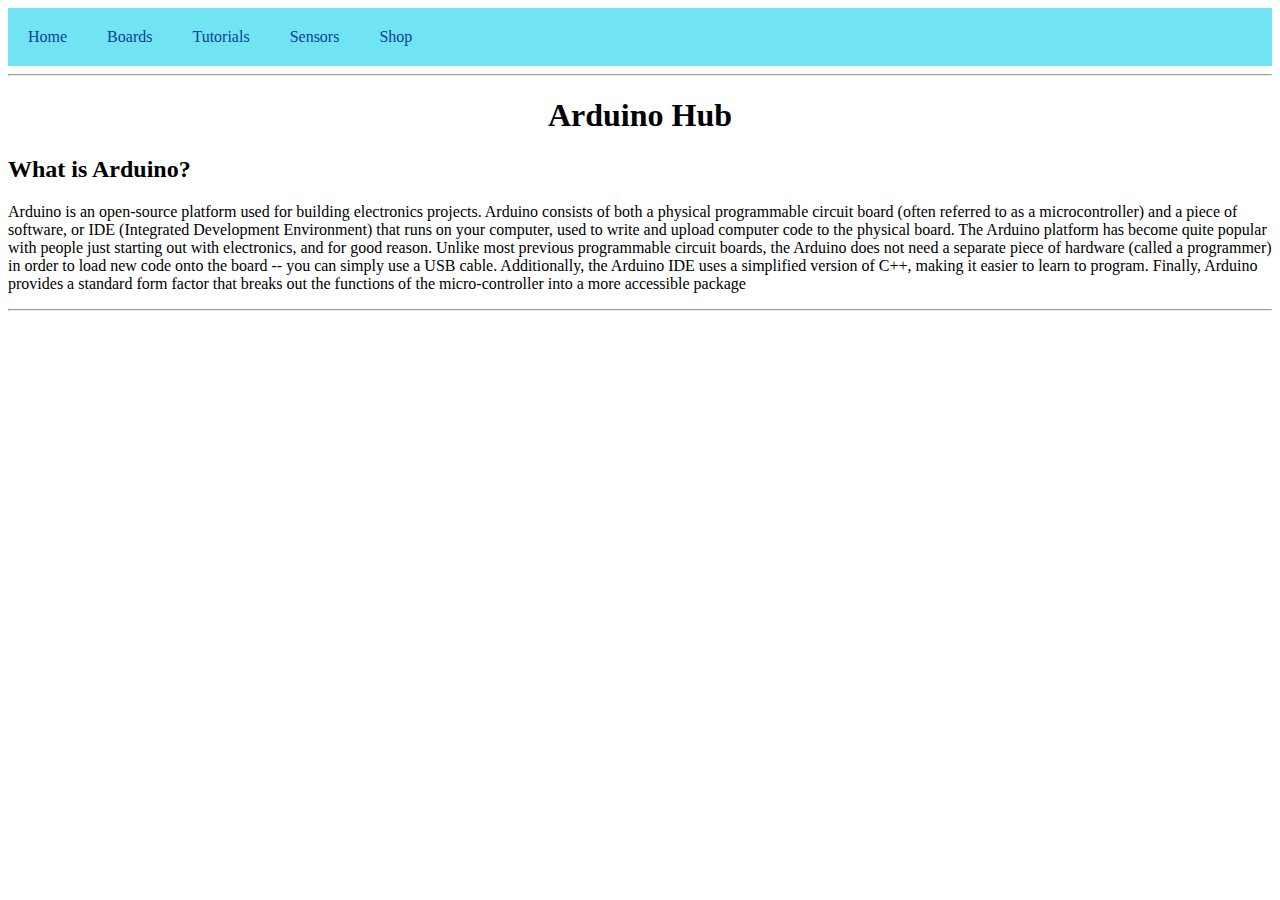
<file: index.html>
<!DOCTYPE html>
<html lang="en">
<head>
    <meta charset="UTF-8">
    <meta http-equiv="X-UA-Compatible" content="IE=edge">
    <meta name="viewport" content="width=device-width, initial-scale=1.0">
    <title>Document</title>
   
    <link rel="stylesheet" href="css/style.css">
    
</head>
<body>
    <ul>
        <li><a href="index.html">Home</a></li>
        <li><a href="boards.html">Boards</a></li>
        <li><a href="tutorials.html">Tutorials</a></li>
        <li><a href="sensors.html">Sensors</a></li>
        <li><a href="shop.html">Shop</a></li>
    </ul>
<hr>
<body> 

<h1 style ="text-align: center;" > Arduino Hub</h1>
<h2>What is Arduino?</h2>
<p>
  Arduino is an open-source platform used for building electronics projects. Arduino consists 
  of both a physical programmable circuit board (often referred to as a microcontroller) and a
  piece of software, or IDE (Integrated Development Environment) that runs on your computer, 
  used to write and upload computer code to the physical board.
  The Arduino platform has become quite popular with people just starting out with electronics, 
  and for good reason. Unlike most previous programmable circuit boards, the Arduino does not need 
  a separate piece of hardware (called a programmer) in order to load new code onto the board -- you 
  can simply use a USB cable. Additionally, the Arduino IDE uses a simplified version of C++, making 
  it easier to learn to program. Finally, Arduino provides a standard form factor that breaks out the
  functions of the micro-controller into a more accessible package
</p>
    <hr>
    
   
</body>

</html>
</file>
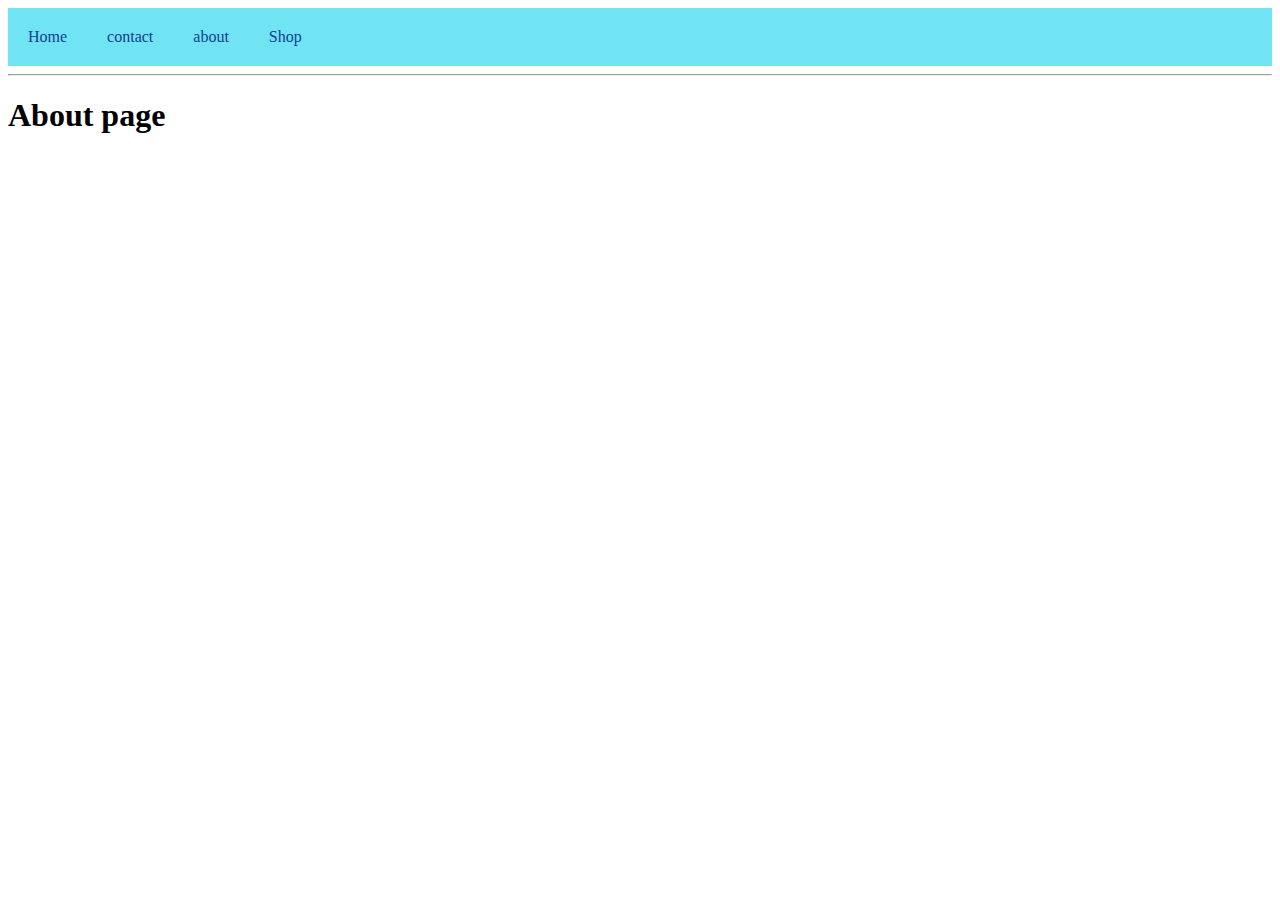
<file: about.html>
<!DOCTYPE html>
<html lang="en">
<head>
    <meta charset="UTF-8">
    <meta http-equiv="X-UA-Compatible" content="IE=edge">
    <meta name="viewport" content="width=device-width, initial-scale=1.0">
    <title>Document</title>
   
       <link rel="stylesheet" href="css/style.css">
    
</head>
<body>
    <ul>
        <li><a href="index.html">Home</a></li>
        <li><a href="contact.html">contact</a></li>
        <li><a href="about.html">about</a></li>
        <li><a href="shop.html">Shop</a></li>
    </ul>
<hr>

<h1>About page</h1>
</body>

</html>
</file>
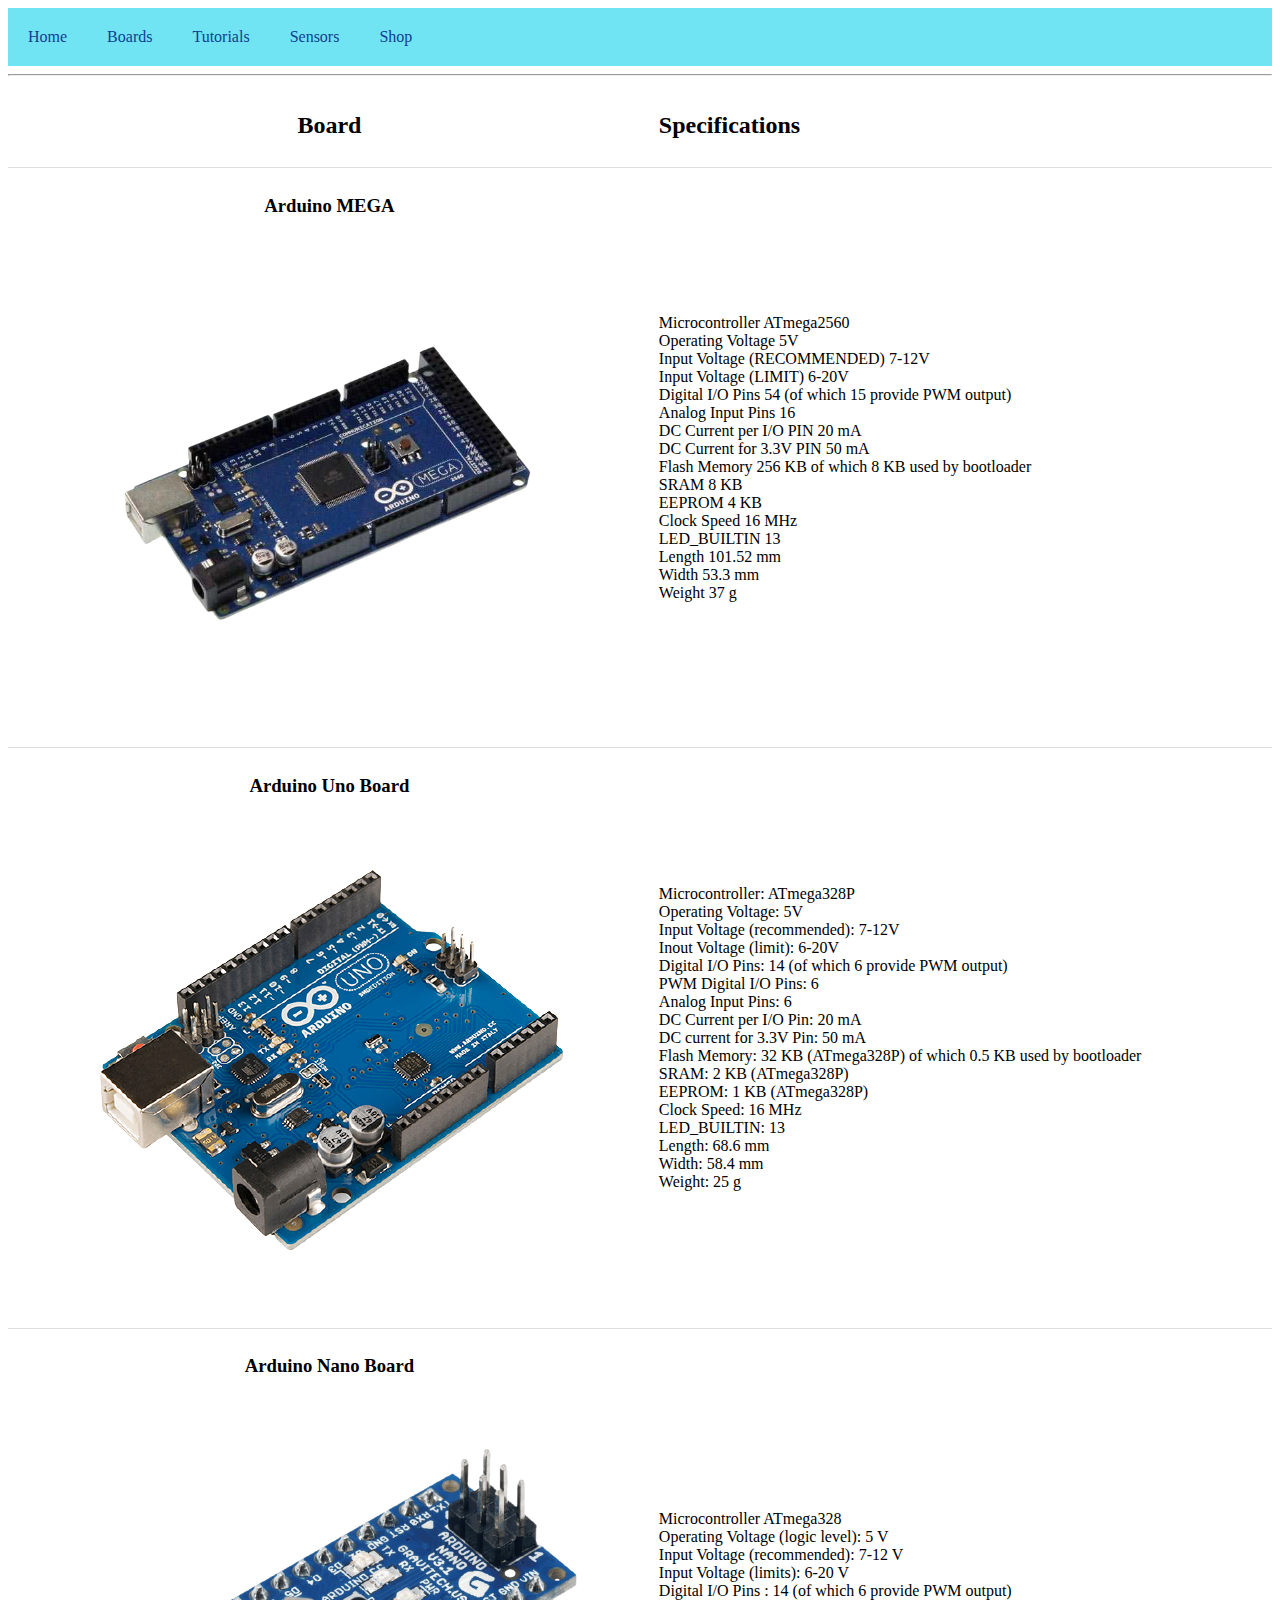
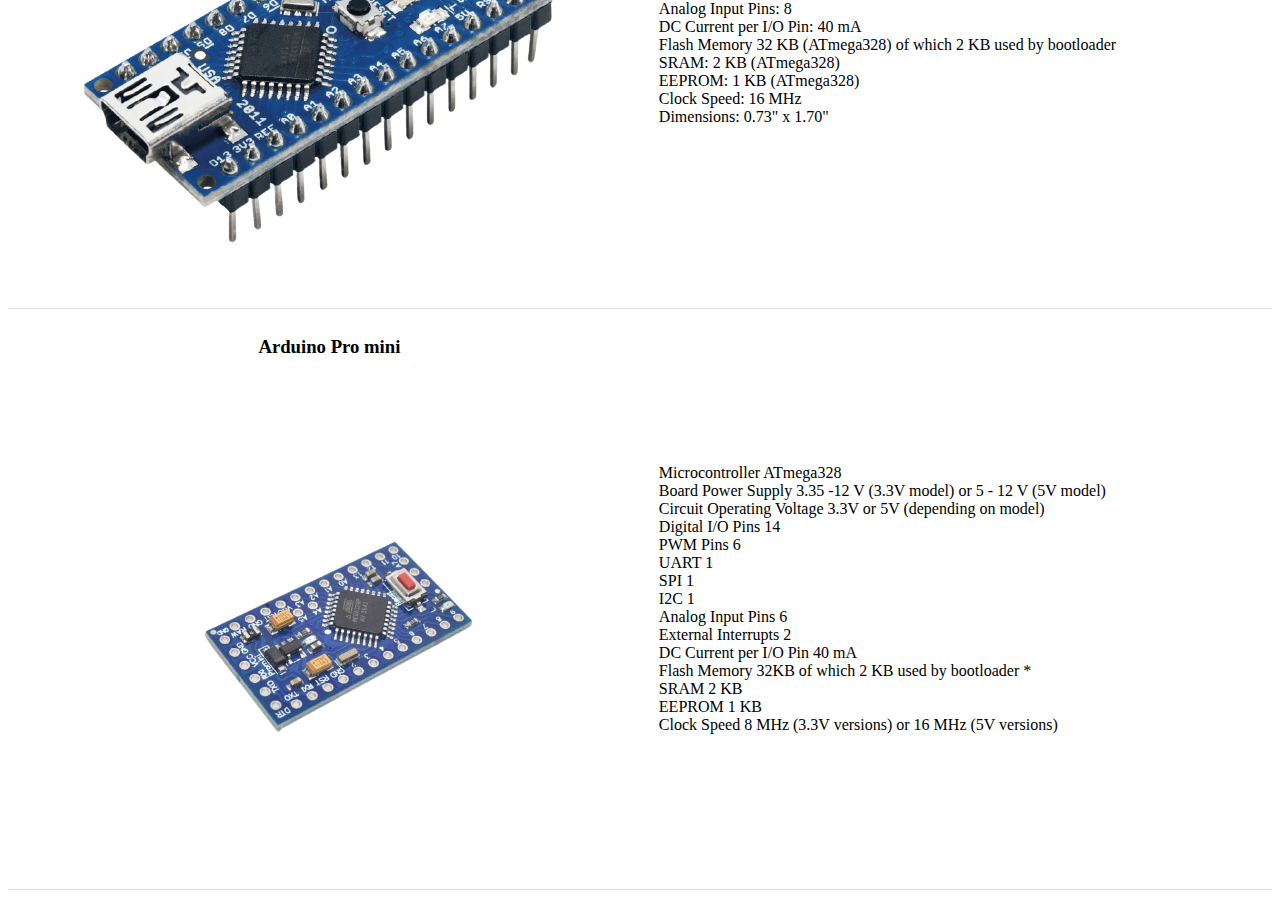
<file: boards.html>
<!DOCTYPE html>
<html lang="en">
<head>
    <meta charset="UTF-8">
    <meta http-equiv="X-UA-Compatible" content="IE=edge">
    <meta name="viewport" content="width=device-width, initial-scale=1.0">
    <title>Document</title>
   
       <link rel="stylesheet" href="css/style.css">
    
</head>
<body>
    <ul>
        <li><a href="index.html">Home</a></li>
        <li><a href="boards.html">Boards</a></li>
        <li><a href="tutorials.html">Tutorials</a></li>
        <li><a href="sensors.html">Sensors</a></li>
        <li><a href="shop.html">Shop</a></li>
</ul>
<hr>
        
        <table >
            <tr >
              <th style="text-align: center;"><h2>Board </h2></th>
              <th><h2>Specifications</h2></th>
              
            </tr>
            <tr>
                <td style="text-align: center;">
                    <h3 >Arduino MEGA</h3>
                    <img src="images/mega.png" alt="mega">
                  </td>
                  <td>
                    Microcontroller	ATmega2560 <br>
                    Operating Voltage	5V <br>
                    Input Voltage (RECOMMENDED)	7-12V<br>
                    Input Voltage (LIMIT)	6-20V<br>
                    Digital I/O Pins	54 (of which 15 provide PWM output)<br>
                    Analog Input Pins	16<br>
                    DC Current per I/O PIN	20 mA<br>
                    DC Current for 3.3V PIN	50 mA<br>
                    Flash Memory	256 KB of which 8 KB used by bootloader<br>
                    SRAM	8 KB<br>
                    EEPROM	4 KB<br>
                    Clock Speed	16 MHz<br>
                    LED_BUILTIN	13<br>
                    Length	101.52 mm<br>
                    Width	53.3 mm<br>
                    Weight	37 g<br>
                  </td>

            </tr>
            
            <tr>
              <td style="text-align: center;"> 
                <h3>Arduino Uno Board</h3>
                
                <img src="images/arduino.png" alt="Arduino Uno පුවරුව">
              </td>
              
              <td>
                Microcontroller: ATmega328P <br>
                Operating Voltage: 5V <br>
                Input Voltage (recommended): 7-12V <br>
                Inout Voltage (limit): 6-20V <br>
                Digital I/O Pins: 14 (of which 6 provide PWM output) <br>
                PWM Digital I/O Pins: 6 <br>
                Analog Input Pins: 6 <br>
                DC Current per I/O Pin: 20 mA <br>
                DC current for 3.3V Pin: 50 mA <br>
                Flash Memory: 32 KB (ATmega328P) of which 0.5 KB used by bootloader<br>
                SRAM: 2 KB (ATmega328P)<br>
                EEPROM: 1 KB (ATmega328P)<br>
                Clock Speed: 16 MHz<br>
                LED_BUILTIN: 13<br>
                Length: 68.6 mm <br>
                Width: 58.4 mm <br>
                Weight: 25 g 
              
              </td>
              
            </tr>
            <tr>
              <td style="text-align: center;"> 
                <h3>Arduino Nano Board</h3>
    
                <img src="images/nano.png" >
              </td>
              <td>
                Microcontroller ATmega328<br>
                Operating Voltage (logic level): 5 V<br>
                Input Voltage (recommended): 7-12 V<br>
                Input Voltage (limits): 6-20 V<br>
                Digital I/O Pins : 14 (of which 6 provide PWM output)<br>
                Analog Input Pins: 8<br>
                DC Current per I/O Pin: 40 mA<br>
                Flash Memory 32 KB (ATmega328) of which 2 KB used by bootloader<br>
                SRAM: 2 KB (ATmega328)<br>
                EEPROM: 1 KB (ATmega328)<br>
                Clock Speed: 16 MHz<br>
                Dimensions: 0.73" x 1.70"<br>
              </td>
    
            </tr>
            <tr>
              <td style="text-align: center;">
                <h3 >Arduino Pro mini</h3>
                <img src="images/promini.png" alt="promini">
              </td>
              <td>
                Microcontroller	ATmega328  <br>
                Board Power Supply	3.35 -12 V (3.3V model) or 5 - 12 V (5V model)<br>
                Circuit Operating Voltage	3.3V or 5V (depending on model)<br>
                Digital I/O Pins	14<br>
                PWM Pins	6<br>
                UART	1<br>
                SPI	1<br>
                I2C	1<br>
                Analog Input Pins	6<br>
                External Interrupts	2<br>
                DC Current per I/O Pin	40 mA<br>
                Flash Memory	32KB of which 2 KB used by bootloader *<br>
                SRAM	2 KB <br>
                EEPROM	1 KB <br>
                Clock Speed	8 MHz (3.3V versions) or 16 MHz (5V versions)<br>
              </td>
            </tr>
            
            
          </table>
</body>

</html>
</file>
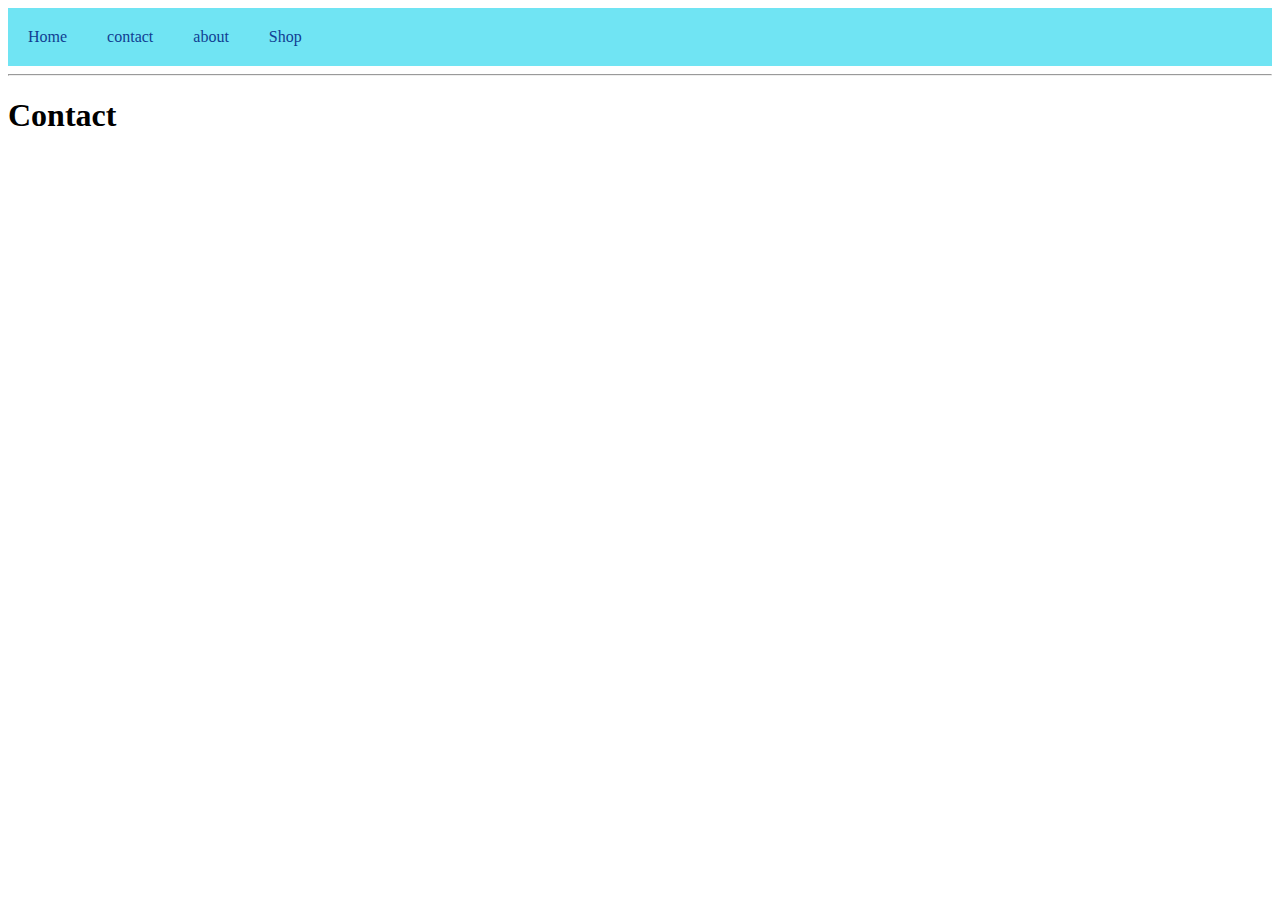
<file: contact.html>
<!DOCTYPE html>
<html lang="en">
<head>
    <meta charset="UTF-8">
    <meta http-equiv="X-UA-Compatible" content="IE=edge">
    <meta name="viewport" content="width=device-width, initial-scale=1.0">
    <title>Document</title>
   
       <link rel="stylesheet" href="css/style.css">
    
</head>
<body>
    <ul>
        <li><a href="index.html">Home</a></li>
        <li><a href="contact.html">contact</a></li>
        <li><a href="about.html">about</a></li>
        <li><a href="shop.html">Shop</a></li>
</ul>
<hr>
        <h1>Contact</h1>
</body>

</html>
</file>
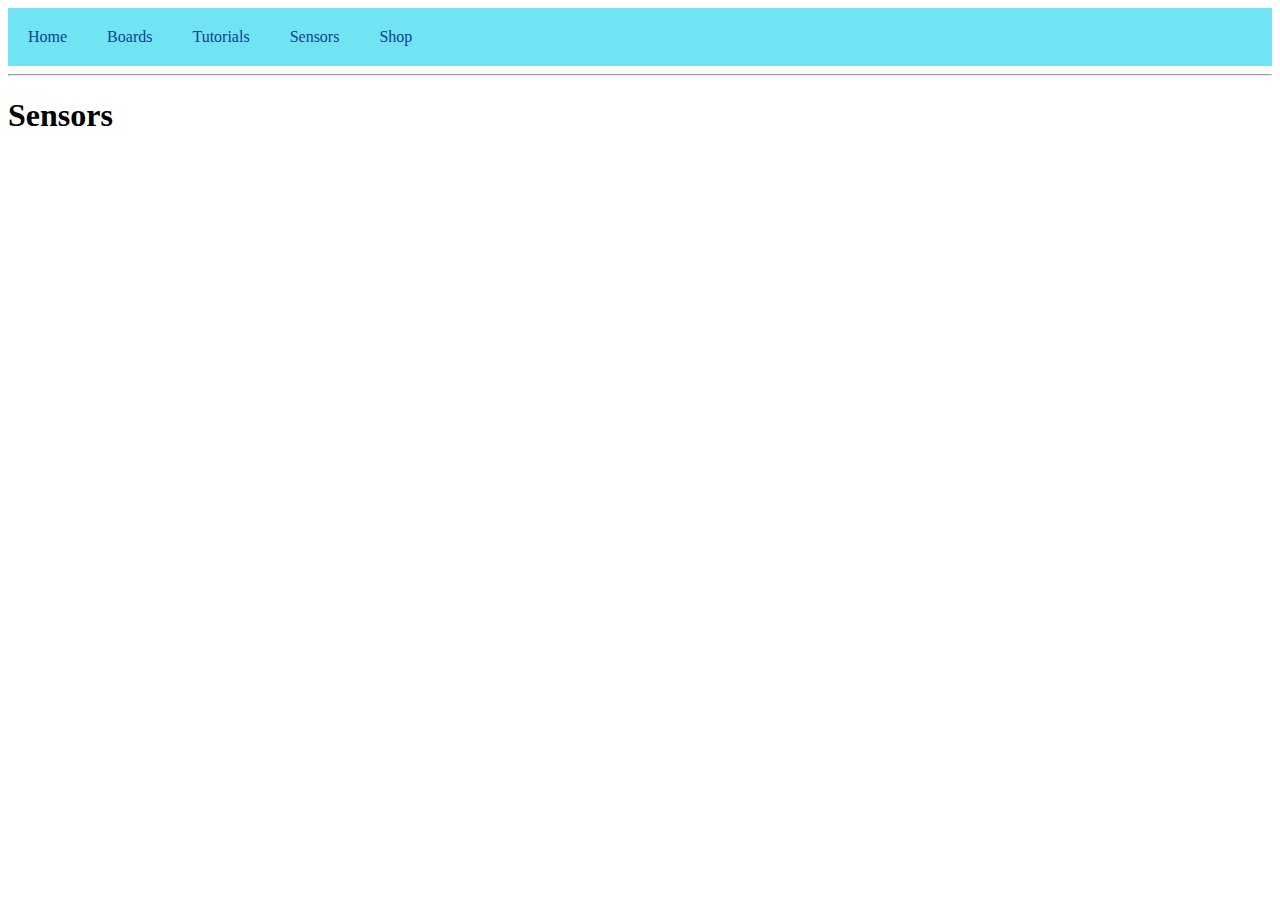
<file: sensors.html>
<!DOCTYPE html>
<html lang="en">
<head>
    <meta charset="UTF-8">
    <meta http-equiv="X-UA-Compatible" content="IE=edge">
    <meta name="viewport" content="width=device-width, initial-scale=1.0">
    <title>Document</title>
   
       <link rel="stylesheet" href="css/style.css">
    
</head>
<body>
    <ul>
        <li><a href="index.html">Home</a></li>
        <li><a href="boards.html">Boards</a></li>
        <li><a href="tutorials.html">Tutorials</a></li>
        <li><a href="sensors.html">Sensors</a></li>
        <li><a href="shop.html">Shop</a></li>
    </ul>

<hr>

<h1>Sensors</h1>
</body>
</html>
</file>
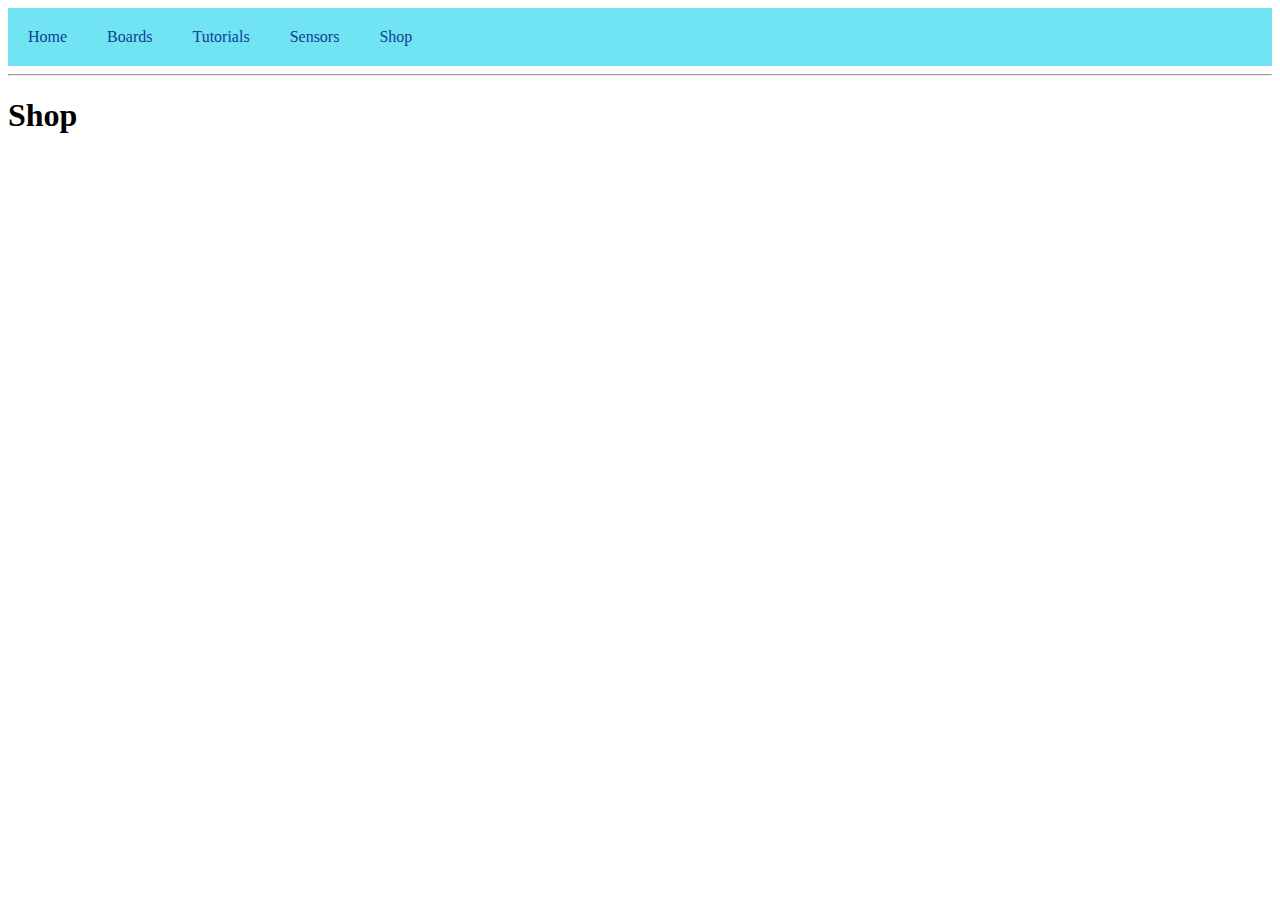
<file: shop.html>
<!DOCTYPE html>
<html lang="en">
<head>
    <meta charset="UTF-8">
    <meta http-equiv="X-UA-Compatible" content="IE=edge">
    <meta name="viewport" content="width=device-width, initial-scale=1.0">
    <title>Document</title>
   
       <link rel="stylesheet" href="css/style.css">
    
</head>
<body>
    <ul>
        <li><a href="index.html">Home</a></li>
        <li><a href="boards.html">Boards</a></li>
        <li><a href="tutorials.html">Tutorials</a></li>
        <li><a href="sensors.html">Sensors</a></li>
        <li><a href="shop.html">Shop</a></li>
    </ul>

<hr>

<h1>Shop</h1>
</body>
</html>
</file>
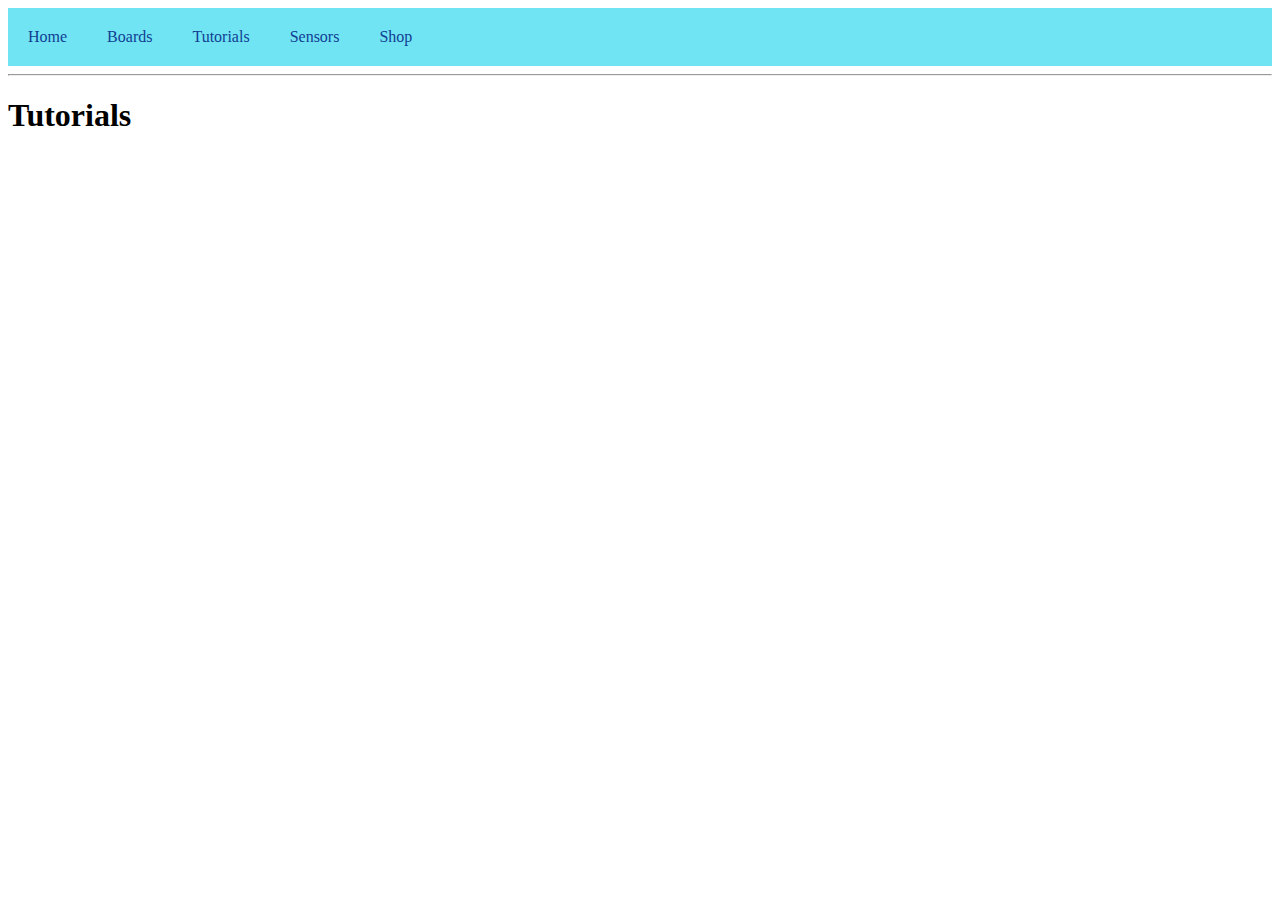
<file: tutorials.html>
<!DOCTYPE html>
<html lang="en">
<head>
    <meta charset="UTF-8">
    <meta http-equiv="X-UA-Compatible" content="IE=edge">
    <meta name="viewport" content="width=device-width, initial-scale=1.0">
    <title>Document</title>
   
       <link rel="stylesheet" href="css/style.css">
    
</head>
<body>
    <ul>
        <li><a href="index.html">Home</a></li>
        <li><a href="boards.html">Boards</a></li>
        <li><a href="tutorials.html">Tutorials</a></li>
        <li><a href="sensors.html">Sensors</a></li>
        <li><a href="shop.html">Shop</a></li>
    </ul>
<hr>

<h1>Tutorials</h1>
</body>

</html>
</file>
<file: css/style.css>
ul{
    list-style: none;
    margin: 0;
    padding: 0;
    overflow: hidden;
    background-color: rgb(112, 228, 243);
}
li{
    float: left;
}
li a { 
    display: block;
    color: rgb(17, 62, 146);
    text-align: center;
    padding: 20px;
    text-decoration: none;
}
li a:hover {
    background-color: rgb(81, 168, 250);
}

table {
    border-collapse: collapse;
    width: 100%;
  }
  
  th, td {
    padding: 8px;
    text-align: left;
    border-bottom: 1px solid #ddd;
  }
  
  tr:hover {background-color: rgb(191, 241, 250);}
</file>
